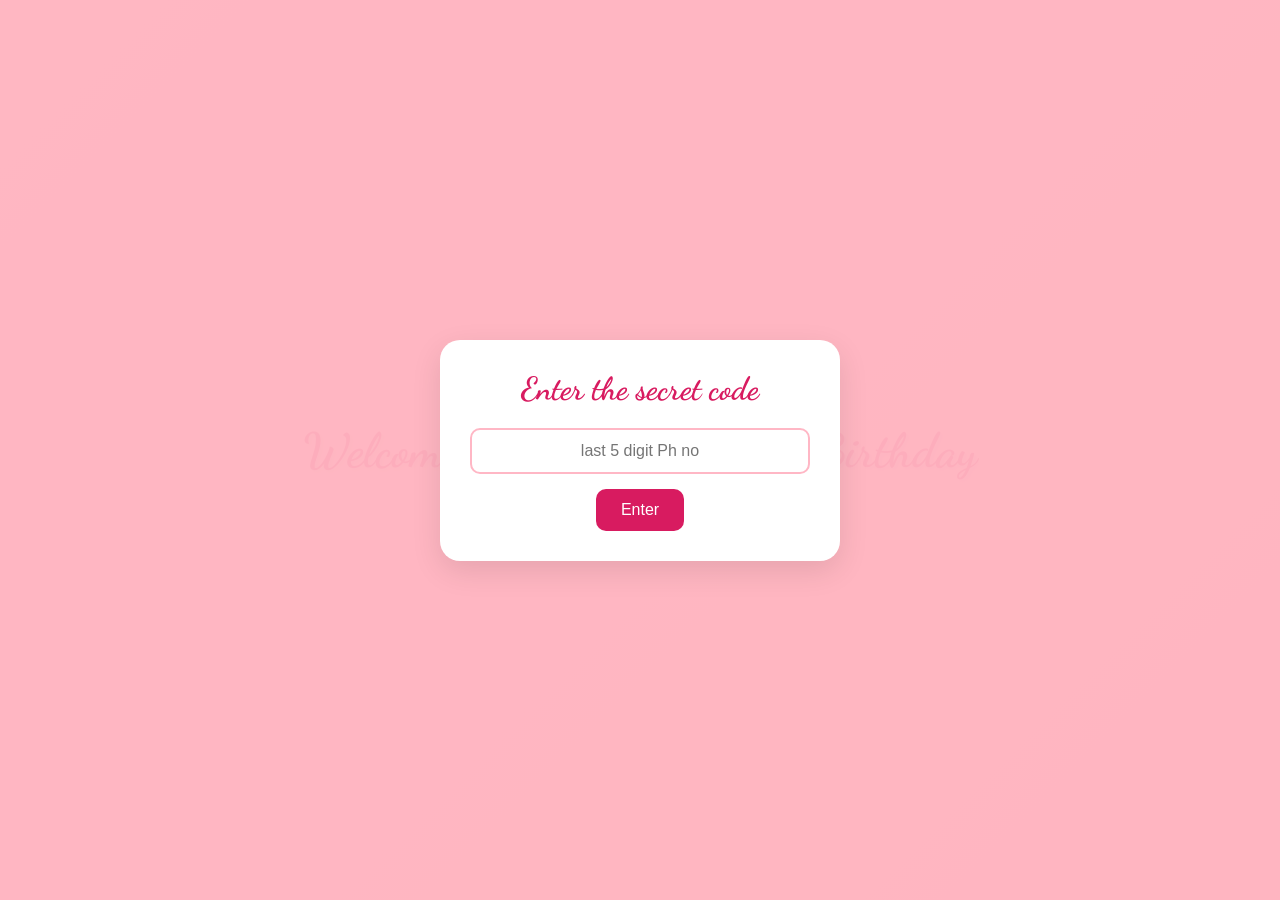
<file: index.html>
<!DOCTYPE html>
<html lang="en">
<head>
    <meta charset="UTF-8">
    <meta name="viewport" content="width=device-width, initial-scale=1.0">
    <title>For My Love</title>
    <link href="https://fonts.googleapis.com/css2?family=Dancing+Script:wght@700&family=Montserrat:wght@400;500;600&display=swap" rel="stylesheet">
    <link href="style.css" rel="stylesheet">
</head>
<body>
    <!-- Password Modal -->
    <div class="password-modal" id="passwordModal">
        <div class="password-content">
            <h2>Enter the secret code</h2>
            <input type="password" class="password-input" id="passwordInput" placeholder="last 5 digit Ph no">
            <button class="submit-btn" id="submitPassword">Enter</button>
        </div>
    </div>
    
    <!-- Welcome Screen -->
    <div class="welcome-screen" id="welcomeScreen">
        <h1 class="welcome-message">Welcome my love, Enjoy your Birthday</h1>
    </div>
    
    <!-- Main Content -->
    <div class="container" id="mainContent" style="display: none;">
        <div class="tabs">
            <button class="tab active" data-tab="love-letter">
                <span>❤️</span> Love Letter
            </button>
            <button class="tab" data-tab="music">
                <span>🎵</span> Music
            </button>
            <button class="tab" data-tab="notes">
                <span>📝</span> Notes
            </button>
            <button class="tab" data-tab="gallery">
                <span>🌷</span> Gallery
            </button>
        </div>
        
        <div class="content-area">
            <!-- Love Letter Tab -->
            <div class="tab-content active" id="love-letter">
                <h2>My Dearest</h2>
                <div class="letter" id="loveLetter">
                    <div class="letter-header">
                        <h3>A Letter For Your Happy birthday</h3>
                        <span>👇 Click to open</span>
                    </div>
                    <div class="letter-content">
                        <p>My love,</p>
                        <p>Happy Birthday, my love ❤️🎂
You are the most beautiful part of my life. 🥰
Your smile makes my world brighter. ✨
You make every moment special. ❤️
I’m so lucky to have you in my life. 💕
Thank you for always being there for me. 🫶
I wish all your dreams come true. 🌸
May you always stay happy and smiling. 😊
I want to celebrate many more birthdays with you. ❤️
Happy Birthday, my beautiful girl! 🎉🎂 I love you so much. ❤️
</p>
                        <p>I cherish every moment we spend together, from our silly inside jokes to our deep conversations under the stars. You've shown me what true happiness feels like, and I'm forever grateful to have you in my life.</p>
                        <p>No matter where life takes us, always remember that my heart belongs to you.</p>
                        <p>Forever yours,</p>
                    </div>
                </div>
            </div>
            
            <!-- Music Tab -->
            <div class="tab-content" id="music">
                <h2>Songs that remind me of you</h2>
                <div class="song">
                    <div class="song-icon">🎵</div>
                    <div class="song-info">
                        <h4>My baby</h4>
                        <p>by Tatin DC</p>
                    </div>
                </div>
                <div class="song">
                    <div class="song-icon">🎵</div>
                    <div class="song-info">
                        <h4>Wish</h4>
                        <p>by 16</p>
                    </div>
                </div>
            </div>
            
            <!-- Notes Tab -->
            <div class="tab-content" id="notes">
                <h2>Some reminders</h2>
                <div class="note">
                    <p>Take care always</p>
                </div>
                <div class="note">
                    <p>Eat on time</p>
                </div>
                <div class="note">
                    <p>You're mine.. always</p>
                </div>
            </div>
            
            <!-- Gallery Tab -->
            <div class="tab-content" id="gallery">
                <h2>Flowers for you</h2>
                <div class="gallery">
                    <div class="gallery-item">
                        <img src="1.jpeg">
                    </div>
                    <div class="gallery-item">
                        <img src="2.jpeg">
                    </div>
                    <div class="gallery-item">
                        <img src="3.jpeg">
                    </div>
                    <div class="gallery-item">
                        <img src="4.jpeg">
                    </div>
                    <div class="gallery-item">
                        <img src="5.jpeg">
                    </div>
                    <div class="gallery-item">
                        <img src="6.jpeg">
                    </div>
                </div>
            </div>
        </div>
    </div>
    
    <!-- Decorative elements -->
    <div class="heart" style="top: 10%; left: 5%;">❤️</div>
    <div class="heart" style="top: 20%; right: 10%;">❤️</div>
    <div class="heart" style="bottom: 15%; left: 15%;">❤️</div>
    <div class="teddy-bear" style="top: 30%; left: 10%;">🧸</div>
    <div class="teddy-bear" style="bottom: 10%; right: 5%;">🧸</div>
    
    <script>
        document.addEventListener('DOMContentLoaded', function() {
            // Password check
            const passwordModal = document.getElementById('passwordModal');
            const welcomeScreen = document.getElementById('welcomeScreen');
            const mainContent = document.getElementById('mainContent');
            const passwordInput = document.getElementById('passwordInput');
            const submitPassword = document.getElementById('submitPassword');
            
            submitPassword.addEventListener('click', function() {
                if (passwordInput.value.toLowerCase() === '76454') {
                    passwordModal.style.opacity = '0';
                    setTimeout(() => {
                        passwordModal.style.display = 'none';
                        welcomeScreen.style.display = 'flex';
                        
                        setTimeout(() => {
                            welcomeScreen.style.opacity = '0';
                            setTimeout(() => {
                                welcomeScreen.style.display = 'none';
                                mainContent.style.display = 'block';
                            }, 800);
                        }, 2500);
                    }, 500);
                } else {
                    passwordInput.value = '';
                    passwordInput.placeholder = 'Try again, my love...';
                    passwordInput.style.borderColor = '#ff4d4d';
                    setTimeout(() => {
                        passwordInput.style.borderColor = '#ffb7c5';
                        passwordInput.placeholder = 'Our special word...';
                    }, 1500);
                }
            });
            
            // Allow Enter key to submit password
            passwordInput.addEventListener('keypress', function(e) {
                if (e.key === 'Enter') {
                    submitPassword.click();
                }
            });
            
            // Tab switching
            const tabs = document.querySelectorAll('.tab');
            const tabContents = document.querySelectorAll('.tab-content');
            
            tabs.forEach(tab => {
                tab.addEventListener('click', function() {
                    const targetTab = this.getAttribute('data-tab');
                    
                    // Update active tab
                    tabs.forEach(t => t.classList.remove('active'));
                    this.classList.add('active');
                    
                    // Show corresponding content
                    tabContents.forEach(content => {
                        content.classList.remove('active');
                        if (content.id === targetTab) {
                            content.classList.add('active');
                        }
                    });
                });
            });
            
            // Expandable love letter
            const loveLetter = document.getElementById('loveLetter');
            loveLetter.addEventListener('click', function() {
                this.classList.toggle('expanded');
            });
            
            // Add floating decorative elements
            function addFloatingElements() {
                for (let i = 0; i < 15; i++) {
                    const heart = document.createElement('div');
                    heart.classList.add('heart');
                    heart.innerHTML = '❤️';
                    heart.style.left = Math.random() * 100 + '%';
                    heart.style.top = Math.random() * 100 + '%';
                    heart.style.animationDelay = Math.random() * 5 + 's';
                    document.body.appendChild(heart);
                }
                
                for (let i = 0; i < 5; i++) {
                    const teddy = document.createElement('div');
                    teddy.classList.add('teddy-bear');
                    teddy.innerHTML = '🧸';
                    teddy.style.left = Math.random() * 100 + '%';
                    teddy.style.top = Math.random() * 100 + '%';
                    teddy.style.animationDelay = Math.random() * 5 + 's';
                    document.body.appendChild(teddy);
                }
            }
            
            addFloatingElements();
        });
    </script>
</body>
</html>
</file>
<file: style.css>
* {
            margin: 0;
            padding: 0;
            box-sizing: border-box;
        }
        
        body {
            font-family: 'Montserrat', sans-serif;
            background: linear-gradient(135deg, #ffd1dc, #ffb7c5);
            min-height: 100vh;
            display: flex;
            flex-direction: column;
            align-items: center;
            overflow-x: hidden;
            color: #8a1c4a;
        }
        
        /* Password Modal */
        .password-modal {
            position: fixed;
            top: 0;
            left: 0;
            width: 100%;
            height: 100%;
            background: rgba(255, 182, 193, 0.95);
            display: flex;
            flex-direction: column;
            justify-content: center;
            align-items: center;
            z-index: 100;
            transition: opacity 0.5s ease;
        }
        
        .password-content {
            background: white;
            padding: 30px;
            border-radius: 20px;
            box-shadow: 0 10px 30px rgba(0, 0, 0, 0.1);
            text-align: center;
            max-width: 400px;
            width: 90%;
            animation: bounceIn 1s forwards;
        }
        
        .password-content h2 {
            font-family: 'Dancing Script', cursive;
            font-size: 32px;
            margin-bottom: 20px;
            color: #d81b60;
        }
        
        .password-input {
            width: 100%;
            padding: 12px;
            border: 2px solid #ffb7c5;
            border-radius: 10px;
            margin-bottom: 15px;
            font-size: 16px;
            text-align: center;
            outline: none;
            transition: border-color 0.3s;
        }
        
        .password-input:focus {
            border-color: #d81b60;
        }
        
        .submit-btn {
            background: #d81b60;
            color: white;
            border: none;
            padding: 12px 25px;
            border-radius: 10px;
            cursor: pointer;
            font-size: 16px;
            transition: background 0.3s, transform 0.2s;
        }
        
        .submit-btn:hover {
            background: #b71550;
            transform: scale(1.05);
        }
        
        /* Welcome Screen */
        .welcome-screen {
            position: fixed;
            top: 0;
            left: 0;
            width: 100%;
            height: 100%;
            background: linear-gradient(135deg, #ffd1dc, #ffb7c5);
            display: flex;
            flex-direction: column;
            justify-content: center;
            align-items: center;
            z-index: 99;
            transition: opacity 0.8s ease;
        }
        
        .welcome-message {
            font-family: 'Dancing Script', cursive;
            font-size: 48px;
            color: #d81b60;
            text-align: center;
            animation: pulse 2s infinite, float 3s ease-in-out infinite;
            text-shadow: 2px 2px 4px rgba(0, 0, 0, 0.1);
        }
        
        /* Main Content */
        .container {
            width: 100%;
            max-width: 900px;
            padding: 20px;
            margin-top: 50px;
        }
        
        .tabs {
            display: flex;
            justify-content: center;
            gap: 10px;
            margin-bottom: 30px;
            flex-wrap: wrap;
        }
        
        .tab {
            background: rgba(255, 255, 255, 0.7);
            border: none;
            padding: 12px 20px;
            border-radius: 50px;
            cursor: pointer;
            font-size: 16px;
            font-weight: 600;
            color: #d81b60;
            transition: all 0.3s ease;
            box-shadow: 0 4px 8px rgba(0, 0, 0, 0.1);
            display: flex;
            align-items: center;
            gap: 8px;
        }
        
        .tab:hover {
            background: rgba(255, 255, 255, 0.9);
            transform: translateY(-3px);
        }
        
        .tab.active {
            background: white;
            color: #d81b60;
            box-shadow: 0 6px 12px rgba(0, 0, 0, 0.15);
        }
        
        .content-area {
            background: white;
            border-radius: 20px;
            padding: 30px;
            min-height: 400px;
            box-shadow: 0 10px 30px rgba(0, 0, 0, 0.1);
            position: relative;
            overflow: hidden;
        }
        
        .tab-content {
            display: none;
            animation: fadeIn 0.5s ease forwards;
        }
        
        .tab-content.active {
            display: block;
        }
        
        /* Love Letter Tab */
        .letter {
            padding: 20px;
            background: #fff5f7;
            border-radius: 15px;
            border: 2px dashed #ffb7c5;
            margin-bottom: 20px;
            cursor: pointer;
            transition: all 0.3s ease;
        }
        
        .letter-header {
            display: flex;
            justify-content: space-between;
            align-items: center;
            margin-bottom: 15px;
        }
        
        .letter h3 {
            font-family: 'Dancing Script', cursive;
            font-size: 28px;
            color: #d81b60;
        }
        
        .letter-content {
            max-height: 0;
            overflow: hidden;
            transition: max-height 0.5s ease;
        }
        
        .letter.expanded .letter-content {
            max-height: 500px;
        }
        
        /* Music Tab */
        .song {
            background: #f8e8ee;
            padding: 15px;
            border-radius: 10px;
            margin-bottom: 15px;
            display: flex;
            align-items: center;
            gap: 15px;
        }
        
        .song-icon {
            font-size: 24px;
            color: #d81b60;
        }
        
        .song-info h4 {
            font-size: 18px;
            margin-bottom: 5px;
        }
        
        .song-info p {
            color: #888;
            font-size: 14px;
        }
        
        /* Notes Tab */
        .note {
            background: #fce4ec;
            padding: 15px;
            border-radius: 10px;
            margin-bottom: 15px;
            border-left: 4px solid #d81b60;
        }
        
        /* Gallery Tab */
        .gallery {
            display: grid;
            grid-template-columns: repeat(auto-fill, minmax(200px, 1fr));
            gap: 15px;
        }
        
        .gallery-item {
            border-radius: 10px;
            overflow: hidden;
            height: 200px;
            box-shadow: 0 4px 8px rgba(0, 0, 0, 0.1);
            transition: transform 0.3s ease;
        }
        
        .gallery-item:hover {
            transform: scale(1.05);
        }
        
        .gallery-item img {
            width: 100%;
            height: 100%;
            object-fit: cover;
        }
        
        /* Decorative Elements */
        .heart, .teddy-bear {
            position: absolute;
            z-index: -1;
            opacity: 0.2;
            pointer-events: none;
        }
        
        .heart {
            color: #d81b60;
            font-size: 24px;
            animation: float 6s ease-in-out infinite;
        }
        
        .teddy-bear {
            font-size: 32px;
            animation: float 8s ease-in-out infinite;
        }
        
        /* Animations */
        @keyframes bounceIn {
            0% { transform: scale(0.8); opacity: 0; }
            60% { transform: scale(1.05); }
            100% { transform: scale(1); opacity: 1; }
        }
        
        @keyframes fadeIn {
            from { opacity: 0; transform: translateY(20px); }
            to { opacity: 1; transform: translateY(0); }
        }
        
        @keyframes pulse {
            0% { transform: scale(1); }
            50% { transform: scale(1.05); }
            100% { transform: scale(1); }
        }
        
        @keyframes float {
            0% { transform: translateY(0px); }
            50% { transform: translateY(-10px); }
            100% { transform: translateY(0px); }
        }
        
        /* Responsive Design */
        @media (max-width: 768px) {
            .welcome-message {
                font-size: 36px;
            }
            
            .tabs {
                flex-direction: column;
                align-items: center;
            }
            
            .tab {
                width: 100%;
                justify-content: center;
            }
            
            .gallery {
                grid-template-columns: repeat(2, 1fr);
            }
        }
</file>
